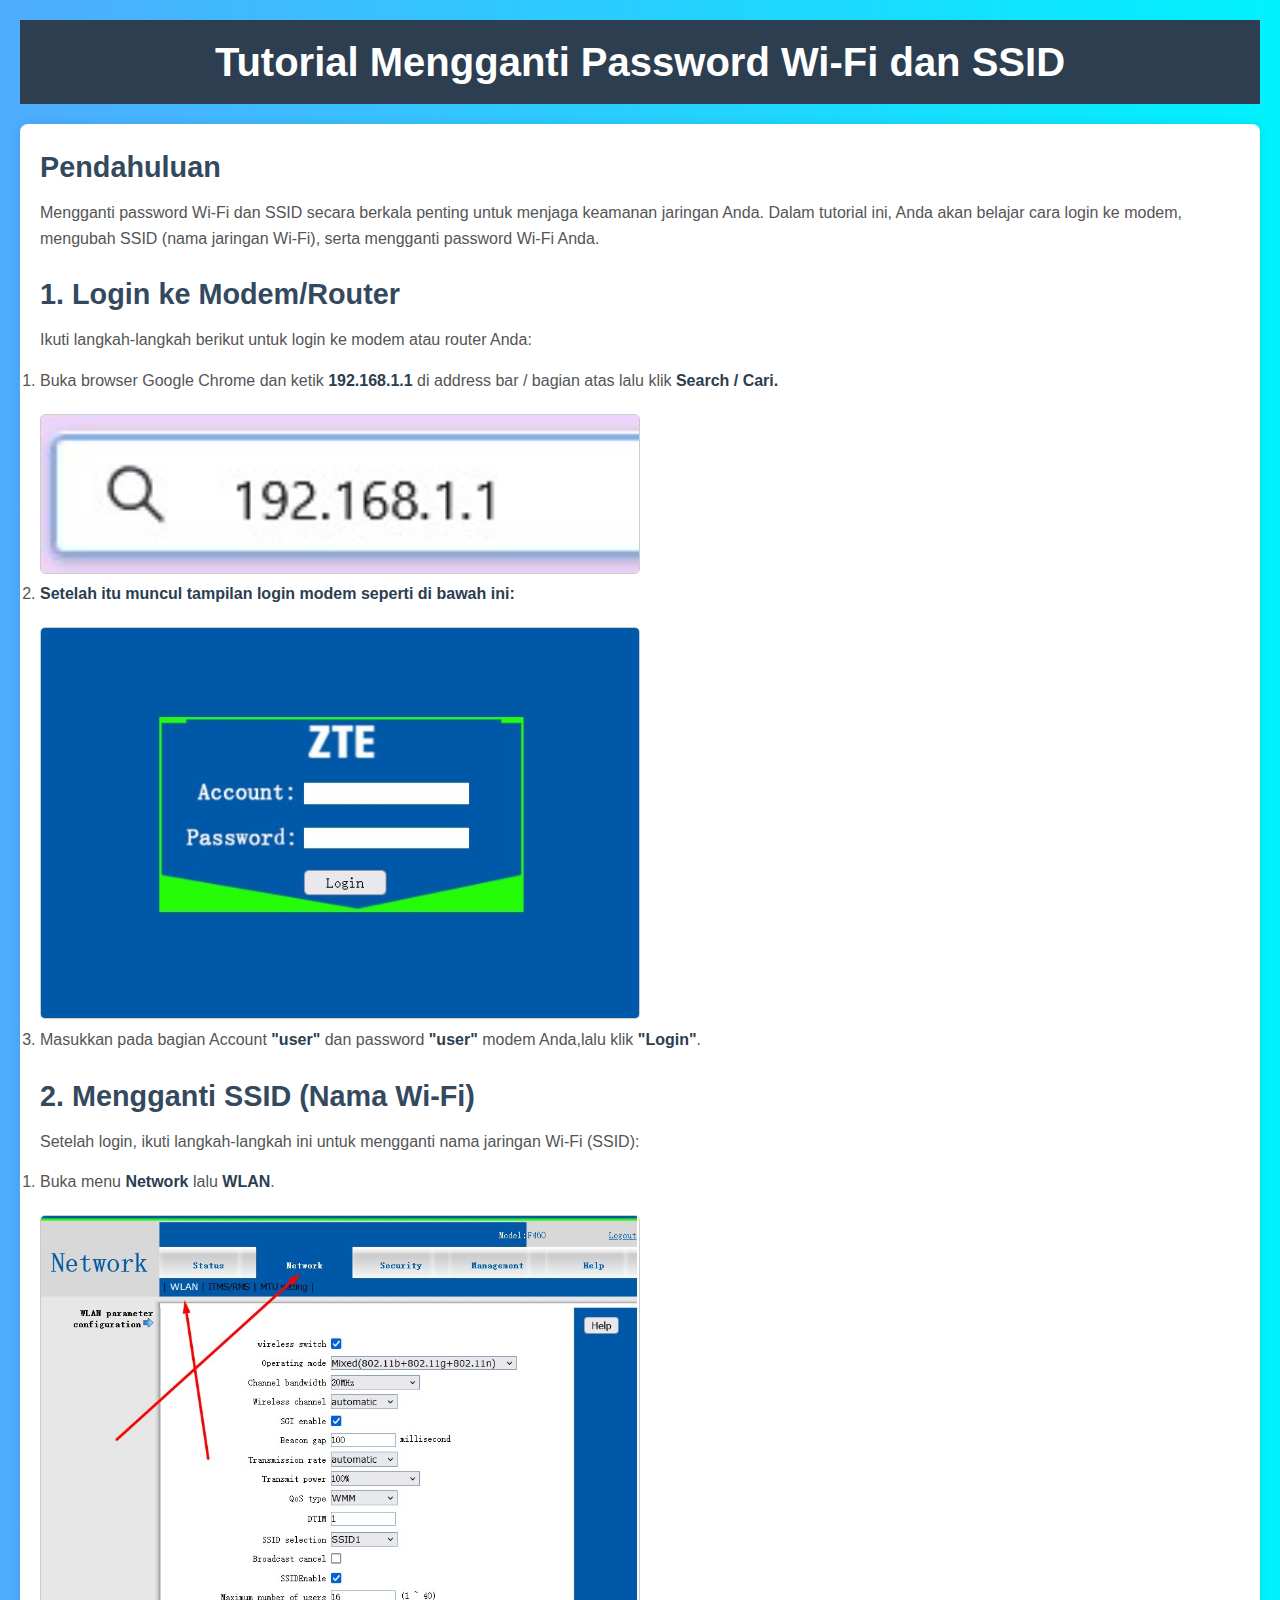
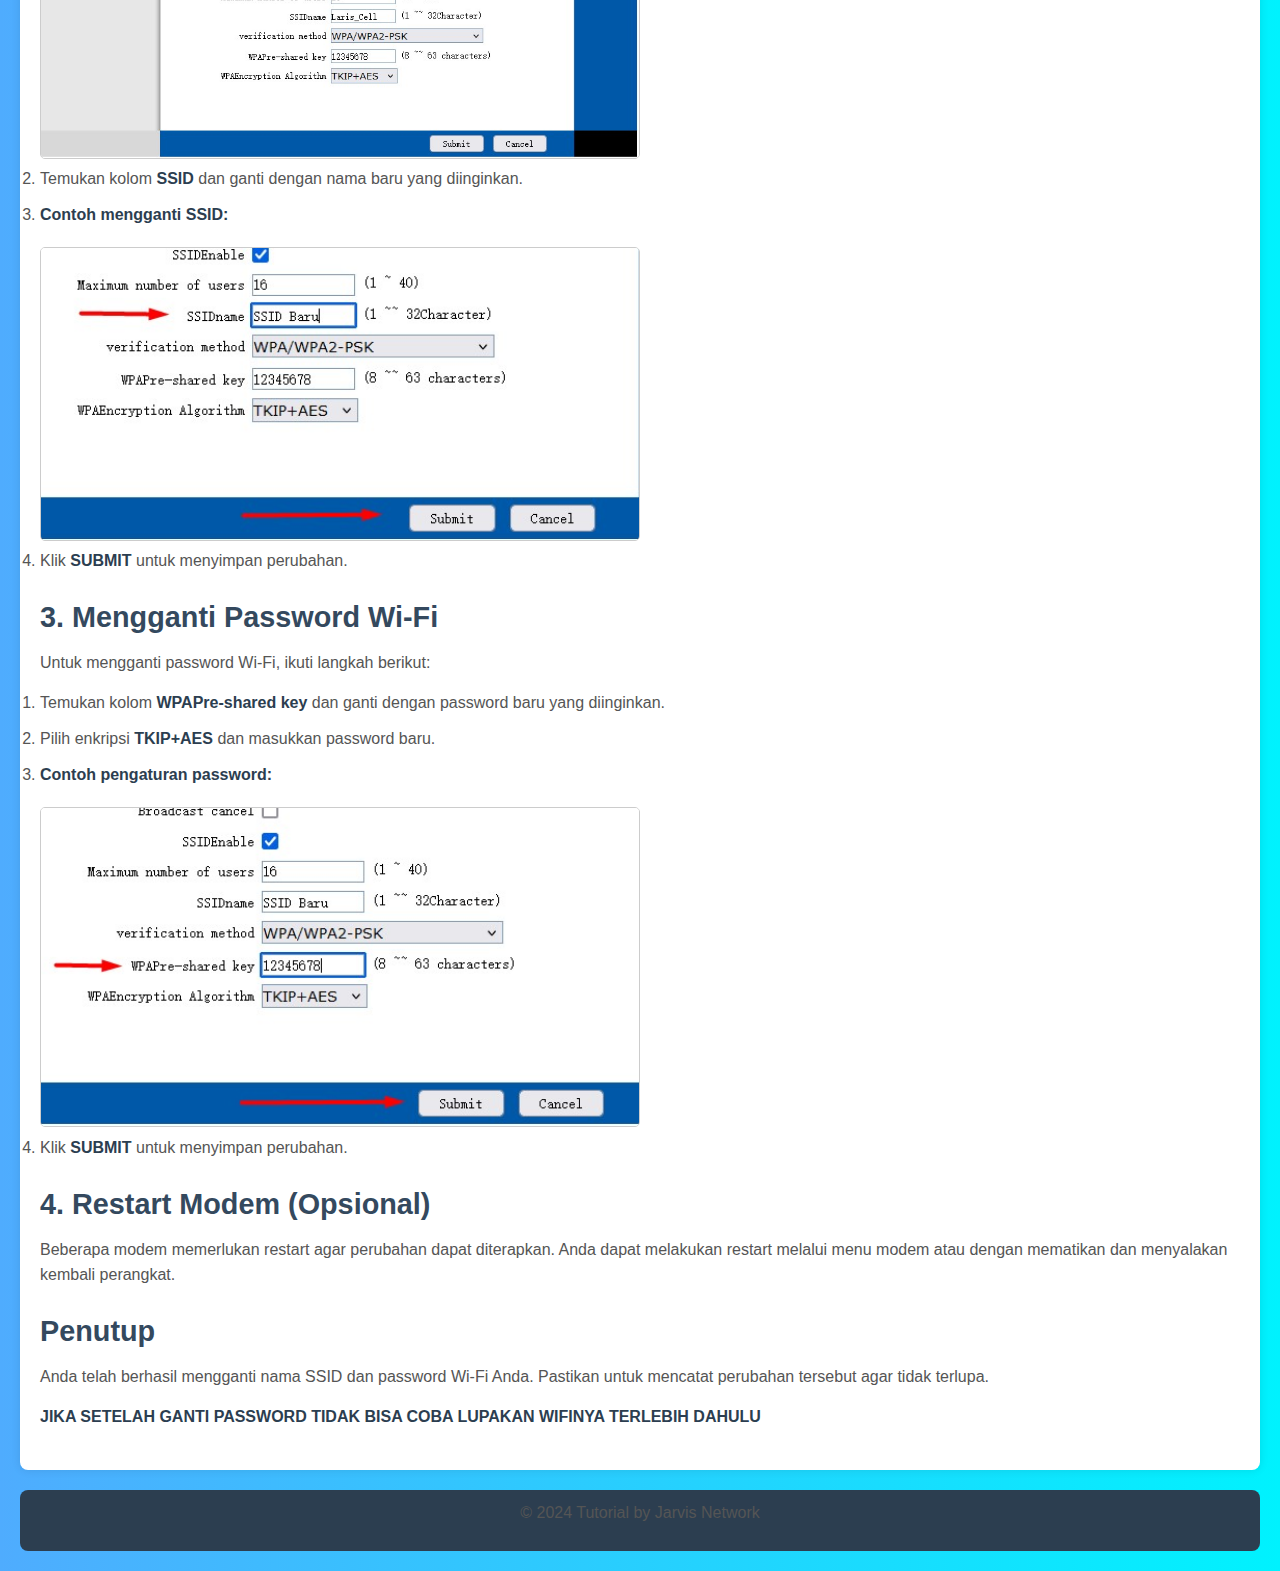
<file: f460-biru.html>
<!DOCTYPE html>
<html lang="id">
<head>
    <meta charset="UTF-8">
    <meta name="viewport" content="width=device-width, initial-scale=1.0">
    <meta http-equiv="X-UA-Compatible" content="IE=edge">
    <title>Tutorial Mengganti Password Wi-Fi dan SSID</title>
    <link rel="icon" href="img/jarvis-network.png" />
    <link rel="stylesheet" href="style/isi.css">
</head>
<body>

    <header>
        <h1>Tutorial Mengganti Password Wi-Fi dan SSID</h1>
    </header>

    <section class="content">
        <article>
            <h2>Pendahuluan</h2>
            <p>Mengganti password Wi-Fi dan SSID secara berkala penting untuk menjaga keamanan jaringan Anda. Dalam tutorial ini, Anda akan belajar cara login ke modem, mengubah SSID (nama jaringan Wi-Fi), serta mengganti password Wi-Fi Anda.</p>
        </article>

        <article>
            <h2>1. Login ke Modem/Router</h2>
            <p>Ikuti langkah-langkah berikut untuk login ke modem atau router Anda:</p>
            <ol>
                <li>Buka browser Google Chrome dan ketik <strong>192.168.1.1</strong> di address bar / bagian atas lalu klik <strong>Search / Cari.</strong></li>
                <img src="img/bar.jpg" alt="Tampilan Login Modem" class="image-step">
                <li><strong>Setelah itu muncul tampilan login modem seperti di bawah ini:</strong></li>
                <img src="img/login-biru.jpg" alt="Tampilan Login Modem" class="image-step">
                <li>Masukkan pada bagian Account <strong>"user"</strong> dan password <strong>"user"</strong> modem Anda,lalu klik <strong>"Login"</strong>.</li>
            </ol>
        </article>

        <article>
            <h2>2. Mengganti SSID (Nama Wi-Fi)</h2>
            <p>Setelah login, ikuti langkah-langkah ini untuk mengganti nama jaringan Wi-Fi (SSID):</p>
            <ol>
                <li>Buka menu <strong>Network</strong> lalu <strong>WLAN</strong>.</li>
                <img src="img/network-biru.jpg" alt="Pengaturan SSID" class="image-step">
                <li>Temukan kolom <strong>SSID</strong> dan ganti dengan nama baru yang diinginkan.</li>
                <li><strong>Contoh mengganti SSID:</strong></li>
                <img src="img/ssid-biru.jpg" alt="Pengaturan SSID" class="image-step">
                <li>Klik <strong>SUBMIT</strong> untuk menyimpan perubahan.</li>
            </ol>
        </article>

        <article>
            <h2>3. Mengganti Password Wi-Fi</h2>
            <p>Untuk mengganti password Wi-Fi, ikuti langkah berikut:</p>
            <ol>
                <li>Temukan kolom <strong>WPAPre-shared key</strong> dan ganti dengan password baru yang diinginkan.</li>
                <li>Pilih enkripsi <strong>TKIP+AES</strong> dan masukkan password baru.</li>
                <li><strong>Contoh pengaturan password:</strong></li>
                <img src="img/password-biru.jpg" alt="Pengaturan Password" class="image-step">
                <li>Klik <strong>SUBMIT</strong> untuk menyimpan perubahan.</li>
            </ol>
        </article>

        <article>
            <h2>4. Restart Modem (Opsional)</h2>
            <p>Beberapa modem memerlukan restart agar perubahan dapat diterapkan. Anda dapat melakukan restart melalui menu modem atau dengan mematikan dan menyalakan kembali perangkat.</p>
        </article>

        <article>
            <h2>Penutup</h2>
            <p>Anda telah berhasil mengganti nama SSID dan password Wi-Fi Anda. Pastikan untuk mencatat perubahan tersebut agar tidak terlupa.</p>
            <p><strong>JIKA SETELAH GANTI PASSWORD TIDAK BISA COBA LUPAKAN WIFINYA TERLEBIH DAHULU</strong></p>
        </article>
    </section>

    <footer>
        <p>&copy; 2024 Tutorial by Jarvis Network</p>
    </footer>

</body>
</html>
</file>
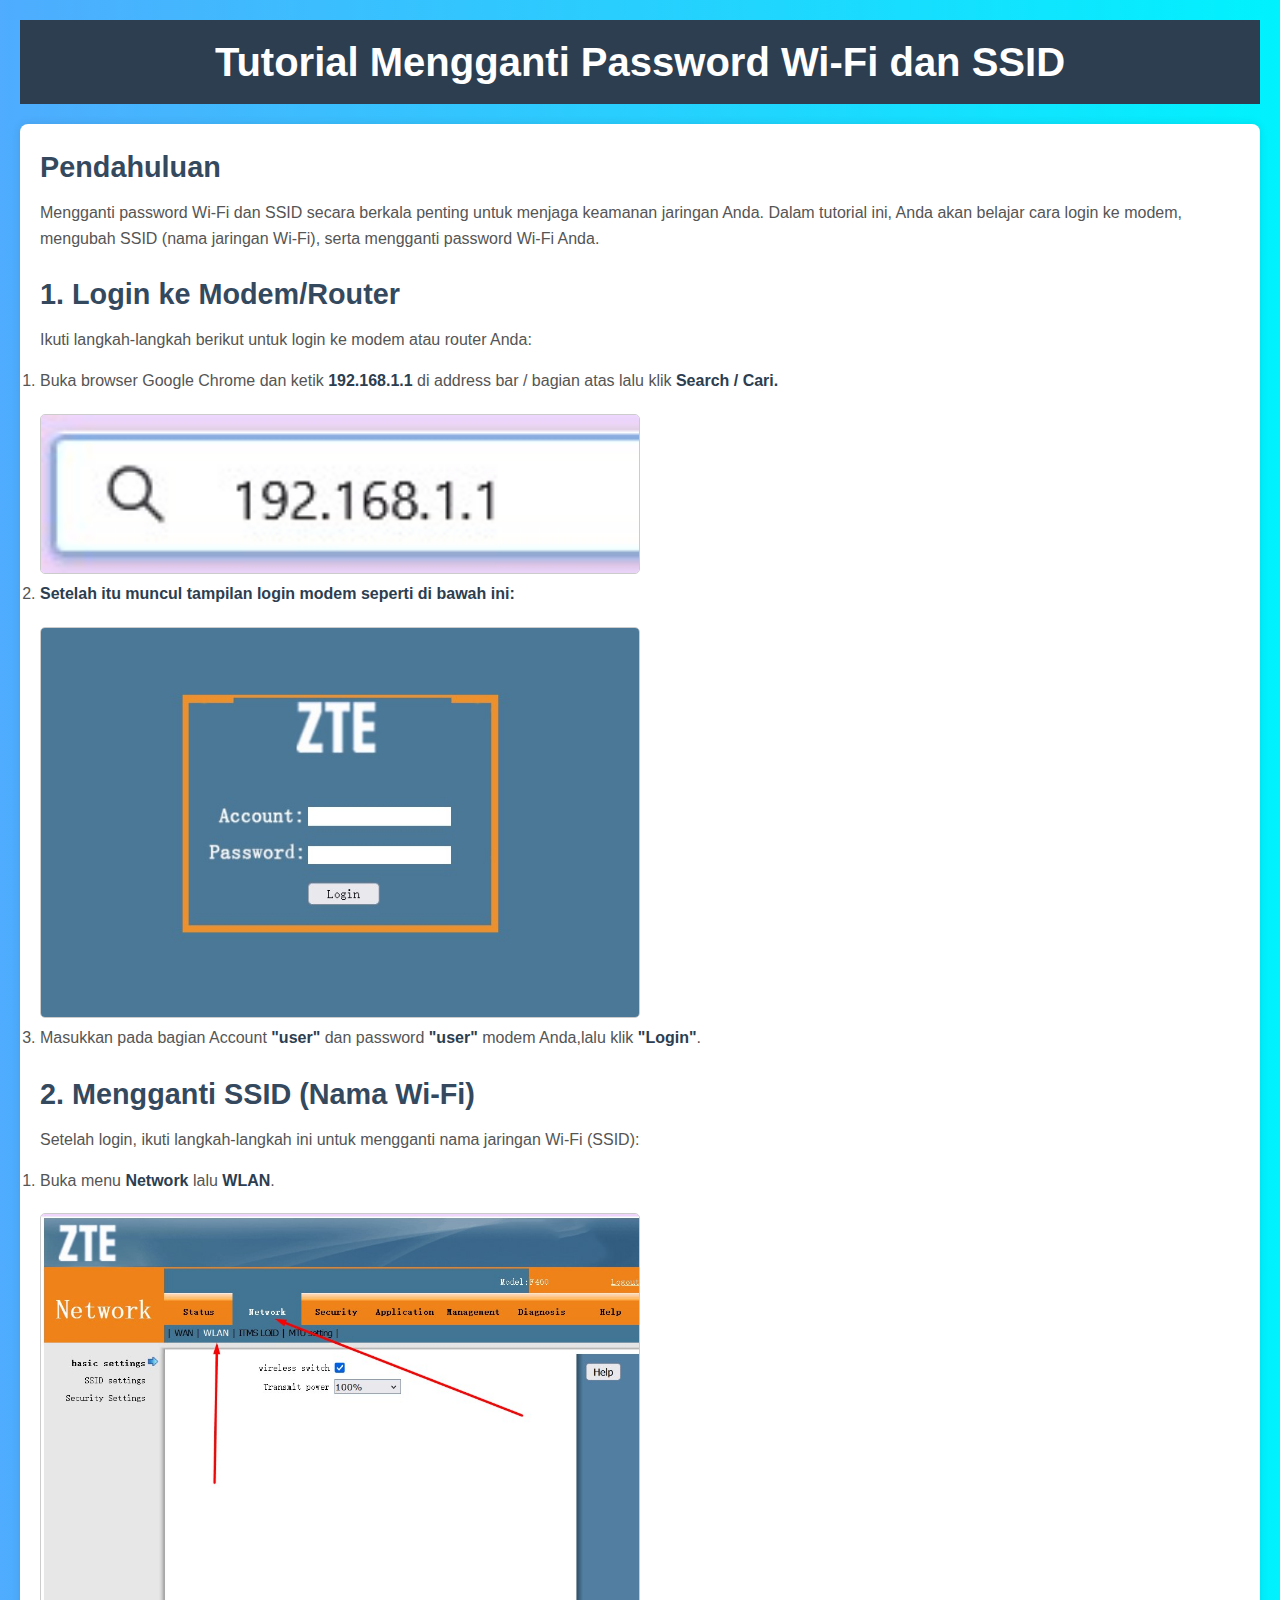
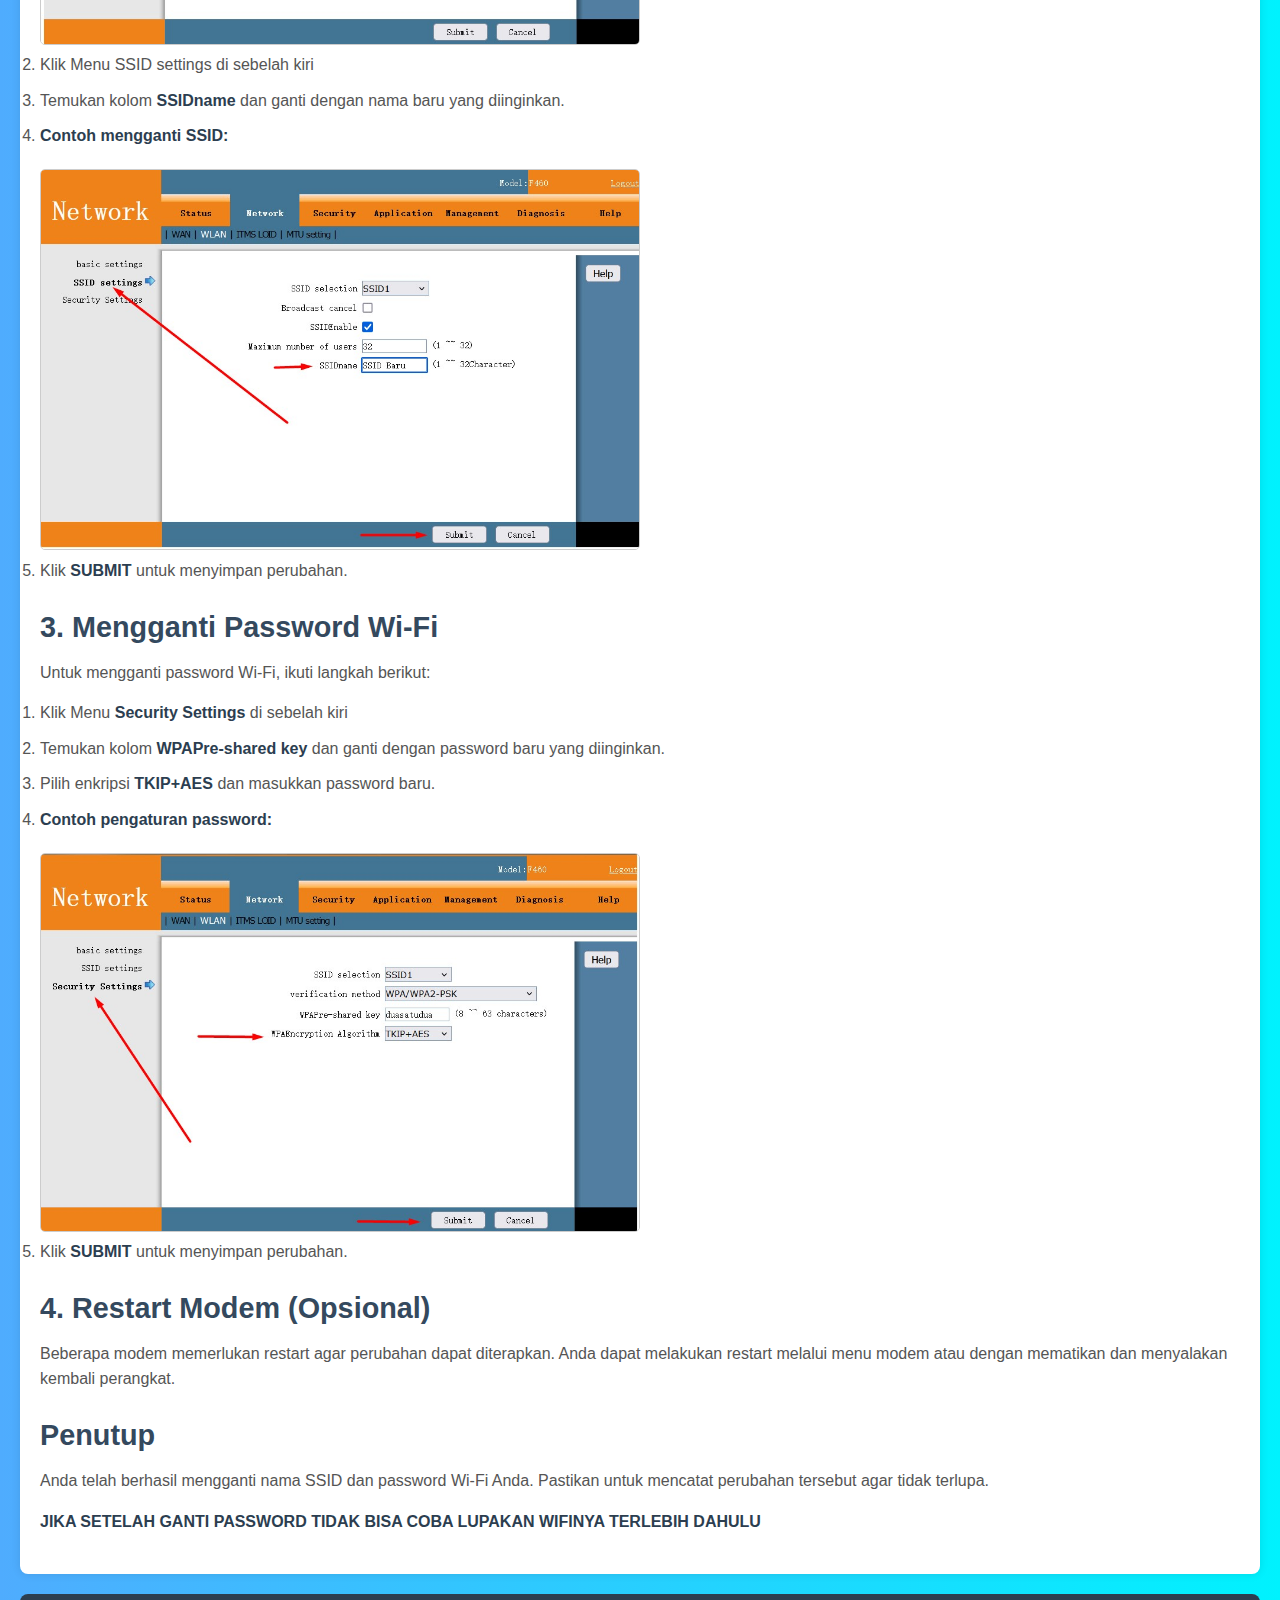
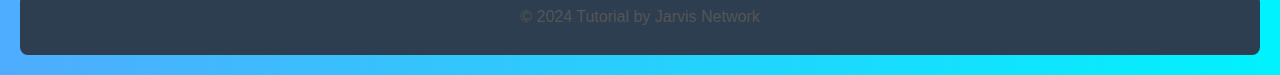
<file: f460-orange.html>
<!DOCTYPE html>
<html lang="id">
<head>
    <meta charset="UTF-8">
    <meta name="viewport" content="width=device-width, initial-scale=1.0">
    <meta http-equiv="X-UA-Compatible" content="IE=edge">
    <title>Tutorial Mengganti Password Wi-Fi dan SSID</title>
    <link rel="icon" href="img/jarvis-network.png" />
    <link rel="stylesheet" href="style/isi.css">
</head>
<body>

    <header>
        <h1>Tutorial Mengganti Password Wi-Fi dan SSID</h1>
    </header>

    <section class="content">
        <article>
            <h2>Pendahuluan</h2>
            <p>Mengganti password Wi-Fi dan SSID secara berkala penting untuk menjaga keamanan jaringan Anda. Dalam tutorial ini, Anda akan belajar cara login ke modem, mengubah SSID (nama jaringan Wi-Fi), serta mengganti password Wi-Fi Anda.</p>
        </article>

        <article>
            <h2>1. Login ke Modem/Router</h2>
            <p>Ikuti langkah-langkah berikut untuk login ke modem atau router Anda:</p>
            <ol>
                <li>Buka browser Google Chrome dan ketik <strong>192.168.1.1</strong> di address bar / bagian atas lalu klik <strong>Search / Cari.</strong></li>
                <img src="img/bar.jpg" alt="Tampilan Login Modem" class="image-step">
                <li><strong>Setelah itu muncul tampilan login modem seperti di bawah ini:</strong></li>
                <img src="img/login-orange.jpg" alt="Tampilan Login Modem" class="image-step">
                <li>Masukkan pada bagian Account <strong>"user"</strong> dan password <strong>"user"</strong> modem Anda,lalu klik <strong>"Login"</strong>.</li>
            </ol>
        </article>

        <article>
            <h2>2. Mengganti SSID (Nama Wi-Fi)</h2>
            <p>Setelah login, ikuti langkah-langkah ini untuk mengganti nama jaringan Wi-Fi (SSID):</p>
            <ol>
                <li>Buka menu <strong>Network</strong> lalu <strong>WLAN</strong>.</li>
                <img src="img/network-orange.jpg" alt="Pengaturan SSID" class="image-step">
                <li>Klik Menu SSID settings di sebelah kiri </li>
                <li>Temukan kolom <strong>SSIDname</strong> dan ganti dengan nama baru yang diinginkan.</li>
                <li><strong>Contoh mengganti SSID:</strong></li>
                <img src="img/ssid-orange.jpg" alt="Pengaturan SSID" class="image-step">
                <li>Klik <strong>SUBMIT</strong> untuk menyimpan perubahan.</li>
            </ol>
        </article>

        <article>
            <h2>3. Mengganti Password Wi-Fi</h2>
            <p>Untuk mengganti password Wi-Fi, ikuti langkah berikut:</p>
            <ol>
                <li>Klik Menu <strong>Security Settings</strong> di sebelah kiri </li>
                <li>Temukan kolom <strong>WPAPre-shared key</strong> dan ganti dengan password baru yang diinginkan.</li>
                <li>Pilih enkripsi <strong>TKIP+AES</strong> dan masukkan password baru.</li>
                <li><strong>Contoh pengaturan password:</strong></li>
                <img src="img/password-orange.jpg" alt="Pengaturan Password" class="image-step">
                <li>Klik <strong>SUBMIT</strong> untuk menyimpan perubahan.</li>
            </ol>
        </article>

        <article>
            <h2>4. Restart Modem (Opsional)</h2>
            <p>Beberapa modem memerlukan restart agar perubahan dapat diterapkan. Anda dapat melakukan restart melalui menu modem atau dengan mematikan dan menyalakan kembali perangkat.</p>
        </article>

        <article>
            <h2>Penutup</h2>
            <p>Anda telah berhasil mengganti nama SSID dan password Wi-Fi Anda. Pastikan untuk mencatat perubahan tersebut agar tidak terlupa.</p>
            <p><strong>JIKA SETELAH GANTI PASSWORD TIDAK BISA COBA LUPAKAN WIFINYA TERLEBIH DAHULU</strong></p>
        </article>
    </section>

    <footer>
        <p>&copy; 2024 Tutorial by Jarvis Network</p>
    </footer>

</body>
</html>
</file>
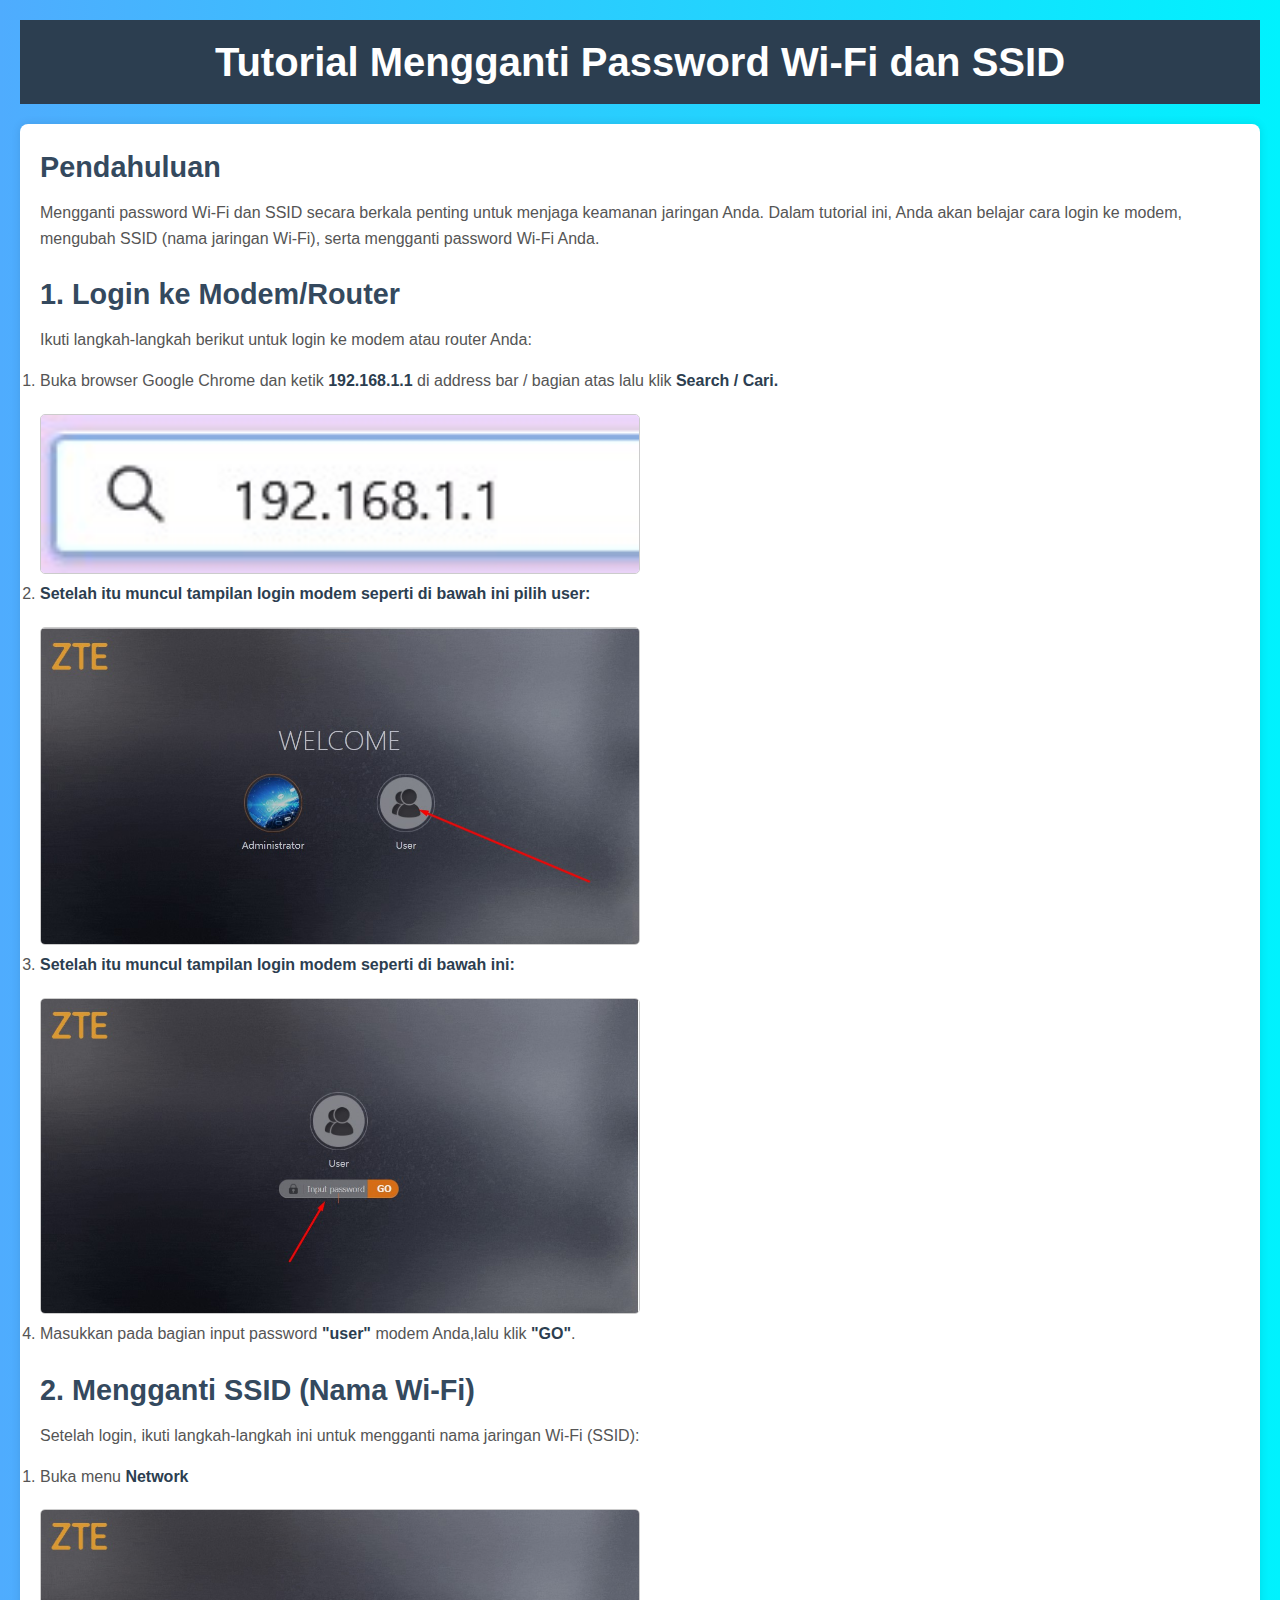
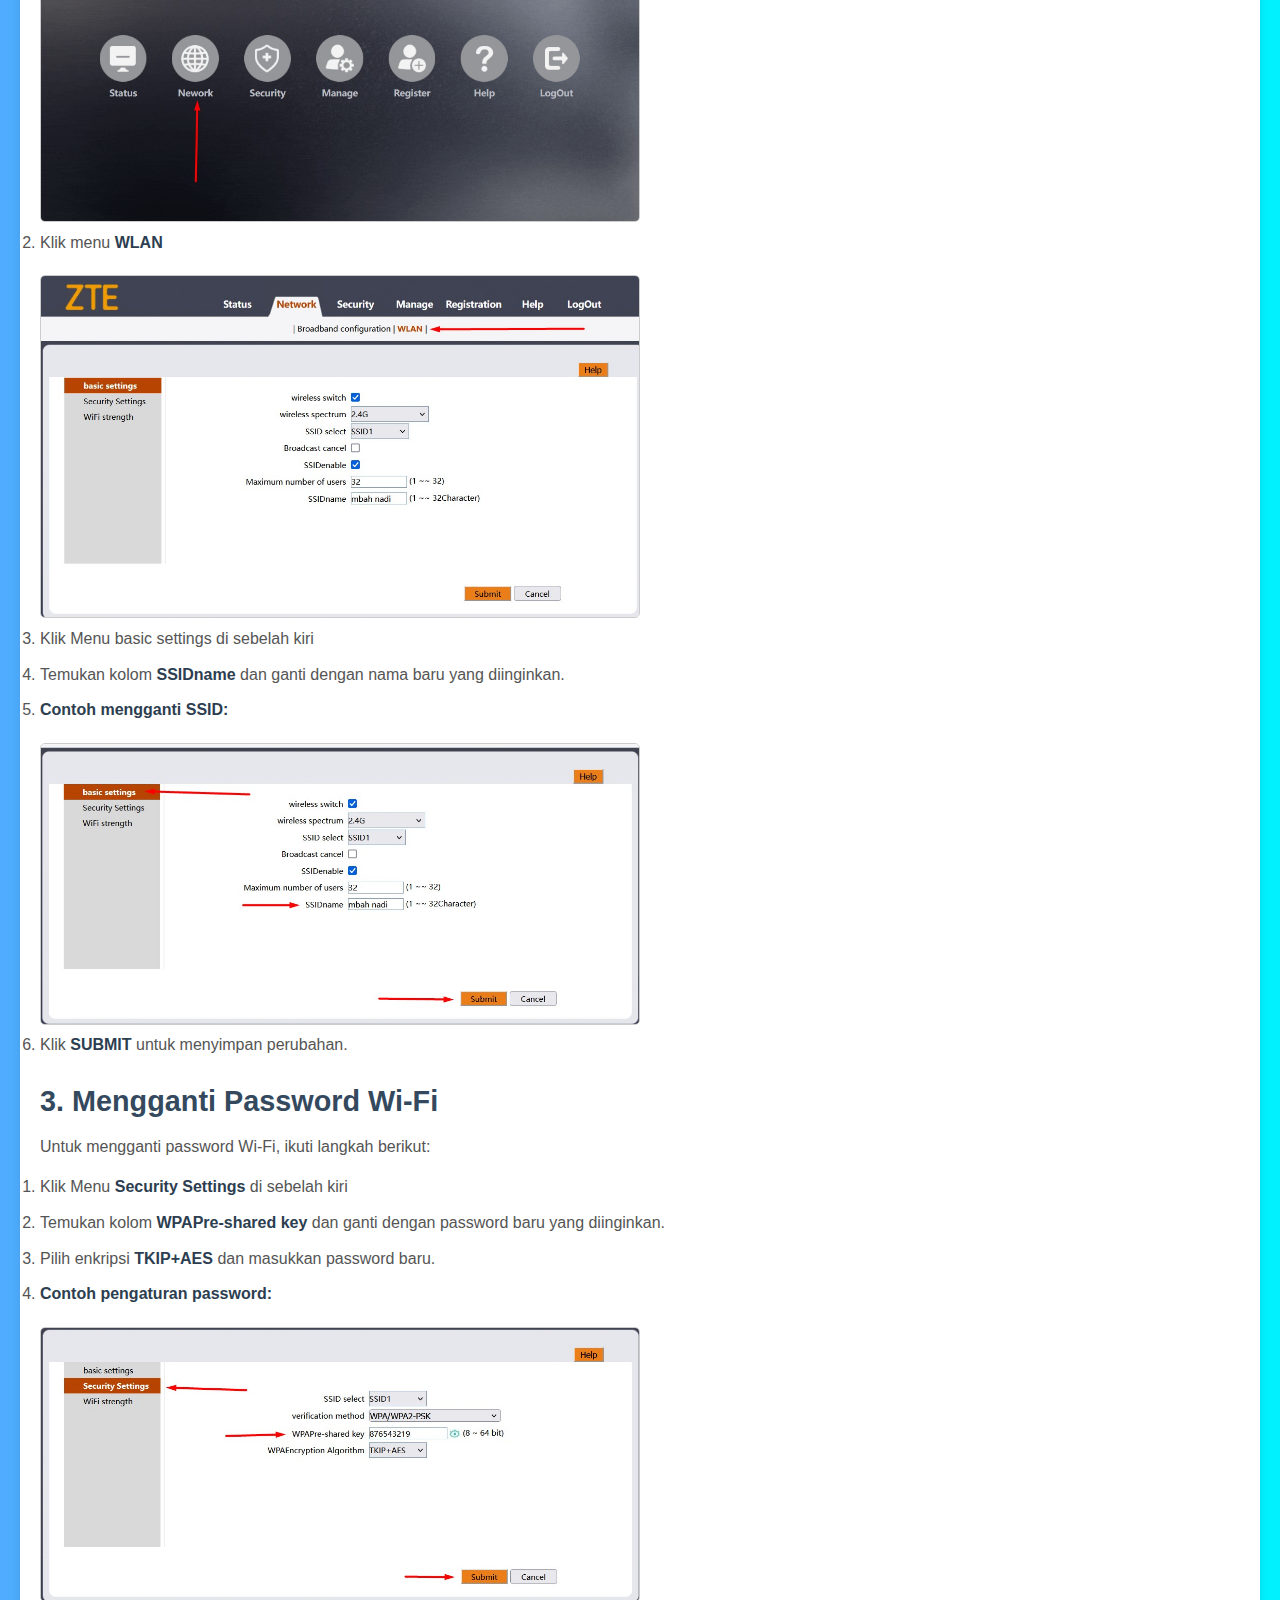
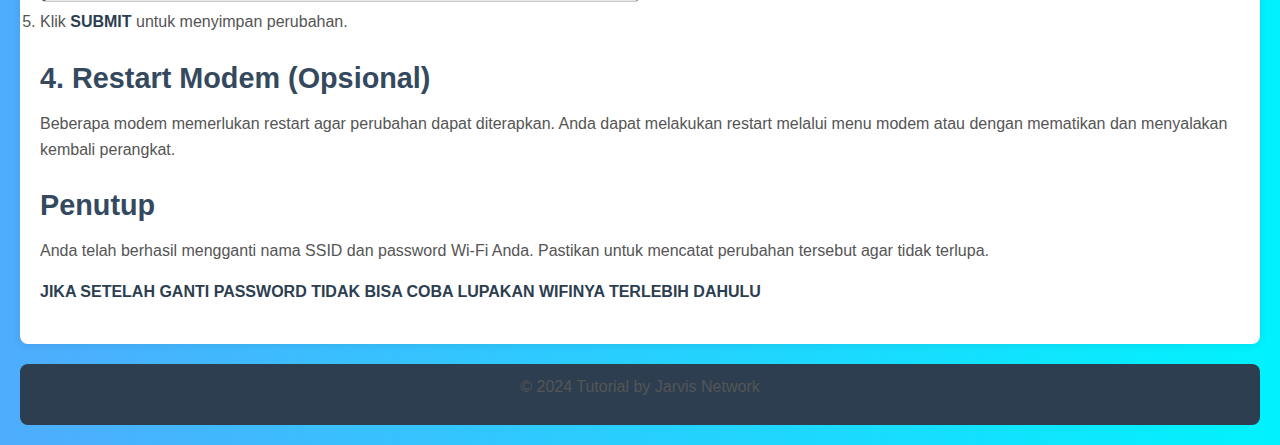
<file: F477V2.html>
<!DOCTYPE html>
<html lang="id">
<head>
    <meta charset="UTF-8">
    <meta name="viewport" content="width=device-width, initial-scale=1.0">
    <meta http-equiv="X-UA-Compatible" content="IE=edge">
    <title>Tutorial Mengganti Password Wi-Fi dan SSID</title>
    <link rel="icon" href="img/jarvis-network.png" />
    <link rel="stylesheet" href="style/isi.css">
</head>
<body>

    <header>
        <h1>Tutorial Mengganti Password Wi-Fi dan SSID</h1>
    </header>

    <section class="content">
        <article>
            <h2>Pendahuluan</h2>
            <p>Mengganti password Wi-Fi dan SSID secara berkala penting untuk menjaga keamanan jaringan Anda. Dalam tutorial ini, Anda akan belajar cara login ke modem, mengubah SSID (nama jaringan Wi-Fi), serta mengganti password Wi-Fi Anda.</p>
        </article>

        <article>
            <h2>1. Login ke Modem/Router</h2>
            <p>Ikuti langkah-langkah berikut untuk login ke modem atau router Anda:</p>
            <ol>
                <li>Buka browser Google Chrome dan ketik <strong>192.168.1.1</strong> di address bar / bagian atas lalu klik <strong>Search / Cari.</strong></li>
                <img src="img/bar.jpg" alt="Tampilan Login Modem" class="image-step">
                <li><strong>Setelah itu muncul tampilan login modem seperti di bawah ini pilih user:</strong></li>
                <img src="img/user.jpg" alt="Tampilan Login Modem" class="image-step">
                <li><strong>Setelah itu muncul tampilan login modem seperti di bawah ini:</strong></li>
                <img src="img/user-user.jpg" alt="Tampilan Login Modem" class="image-step">
                <li>Masukkan pada bagian input password <strong>"user"</strong>  modem Anda,lalu klik <strong>"GO"</strong>.</li>
            </ol>
        </article>

        <article>
            <h2>2. Mengganti SSID (Nama Wi-Fi)</h2>
            <p>Setelah login, ikuti langkah-langkah ini untuk mengganti nama jaringan Wi-Fi (SSID):</p>
            <ol>
                <li>Buka menu <strong>Network</strong></li>
                <img src="img/network-f477.jpg" alt="Pengaturan SSID" class="image-step">
                <li>Klik menu <strong>WLAN</strong></li>
                <img src="img/wlan-f477.jpg" alt="Pengaturan SSID" class="image-step">
                <li>Klik Menu basic settings di sebelah kiri </li>
                <li>Temukan kolom <strong>SSIDname</strong> dan ganti dengan nama baru yang diinginkan.</li>
                <li><strong>Contoh mengganti SSID:</strong></li>
                <img src="img/ssid-f477.jpg" alt="Pengaturan SSID" class="image-step">
                <li>Klik <strong>SUBMIT</strong> untuk menyimpan perubahan.</li>
            </ol>
        </article>

        <article>
            <h2>3. Mengganti Password Wi-Fi</h2>
            <p>Untuk mengganti password Wi-Fi, ikuti langkah berikut:</p>
            <ol>
                <li>Klik Menu <strong>Security Settings</strong> di sebelah kiri </li>
                <li>Temukan kolom <strong>WPAPre-shared key</strong> dan ganti dengan password baru yang diinginkan.</li>
                <li>Pilih enkripsi <strong>TKIP+AES</strong> dan masukkan password baru.</li>
                <li><strong>Contoh pengaturan password:</strong></li>
                <img src="img/password-f477.jpg" alt="Pengaturan Password" class="image-step">
                <li>Klik <strong>SUBMIT</strong> untuk menyimpan perubahan.</li>
            </ol>
        </article>

        <article>
            <h2>4. Restart Modem (Opsional)</h2>
            <p>Beberapa modem memerlukan restart agar perubahan dapat diterapkan. Anda dapat melakukan restart melalui menu modem atau dengan mematikan dan menyalakan kembali perangkat.</p>
        </article>

        <article>
            <h2>Penutup</h2>
            <p>Anda telah berhasil mengganti nama SSID dan password Wi-Fi Anda. Pastikan untuk mencatat perubahan tersebut agar tidak terlupa.</p>
            <p><strong>JIKA SETELAH GANTI PASSWORD TIDAK BISA COBA LUPAKAN WIFINYA TERLEBIH DAHULU</strong></p>
        </article>
    </section>

    <footer>
        <p>&copy; 2024 Tutorial by Jarvis Network</p>
    </footer>

</body>
</html>
</file>
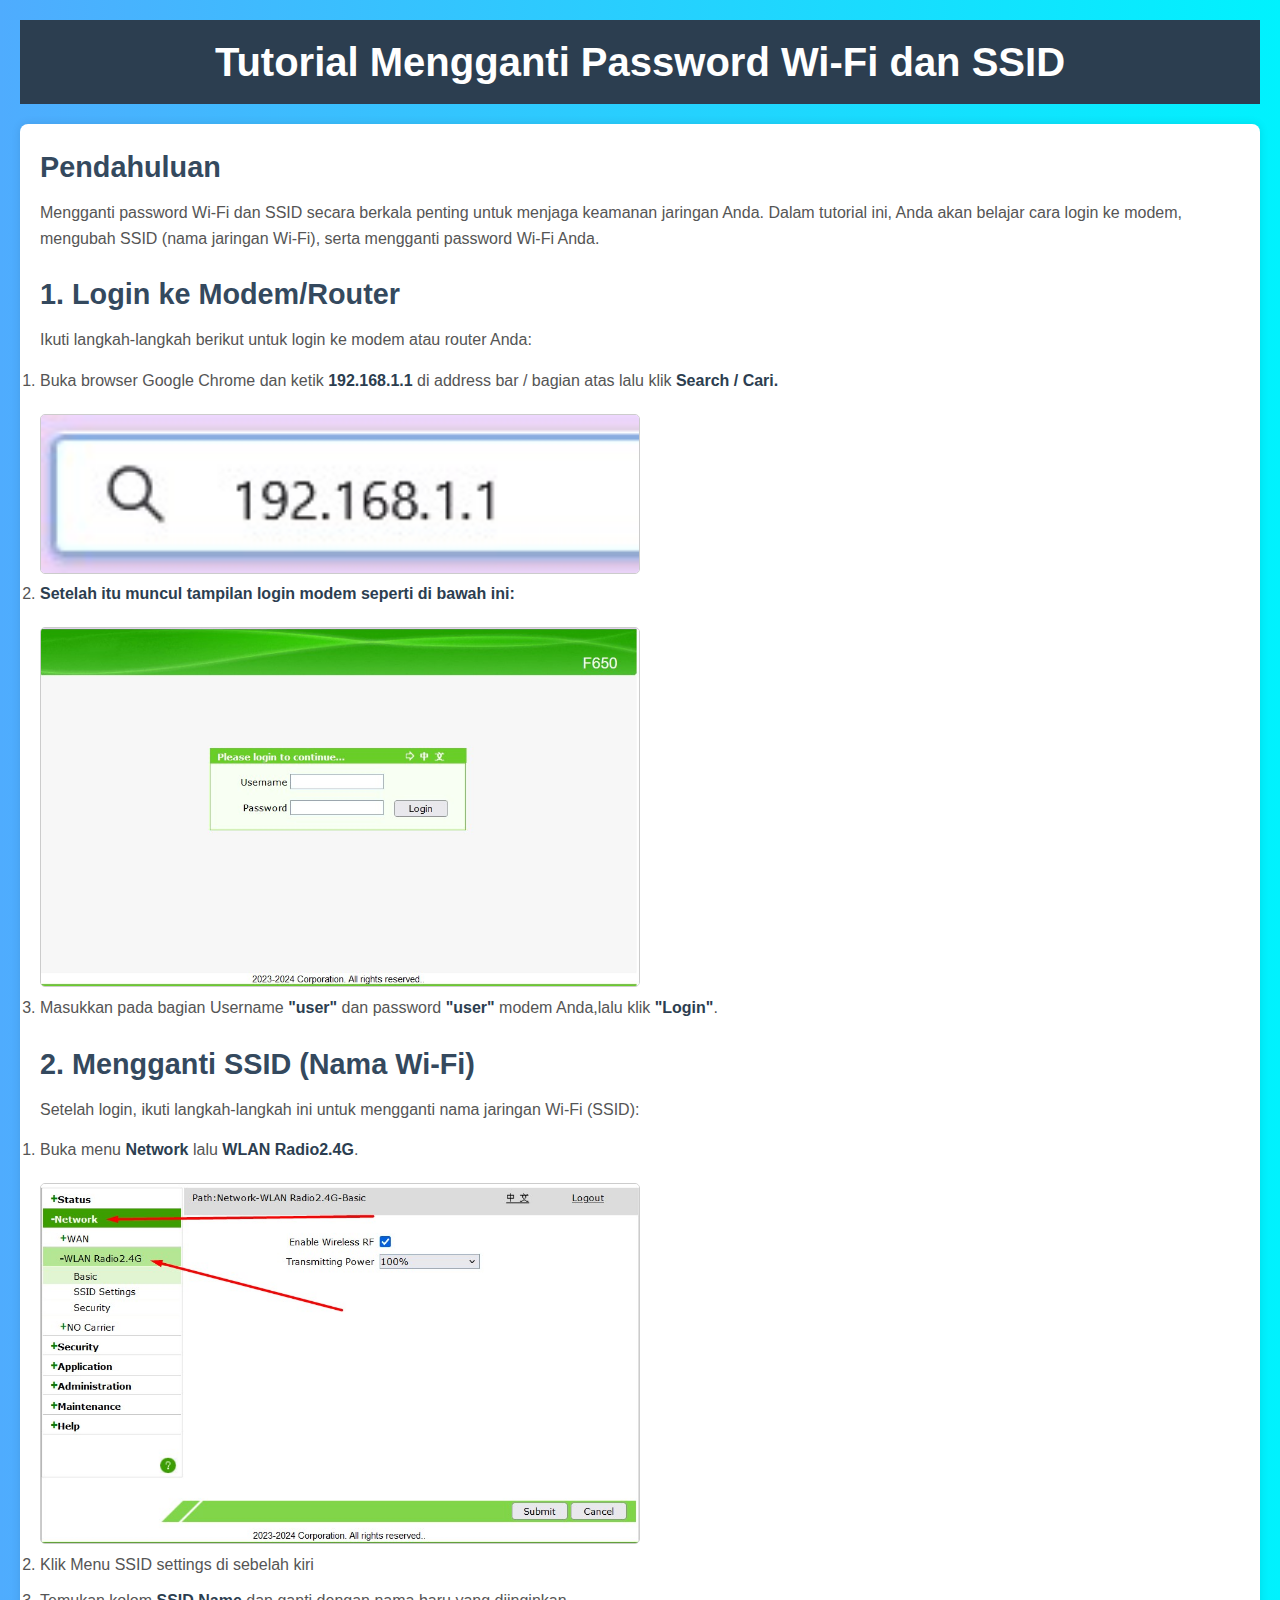
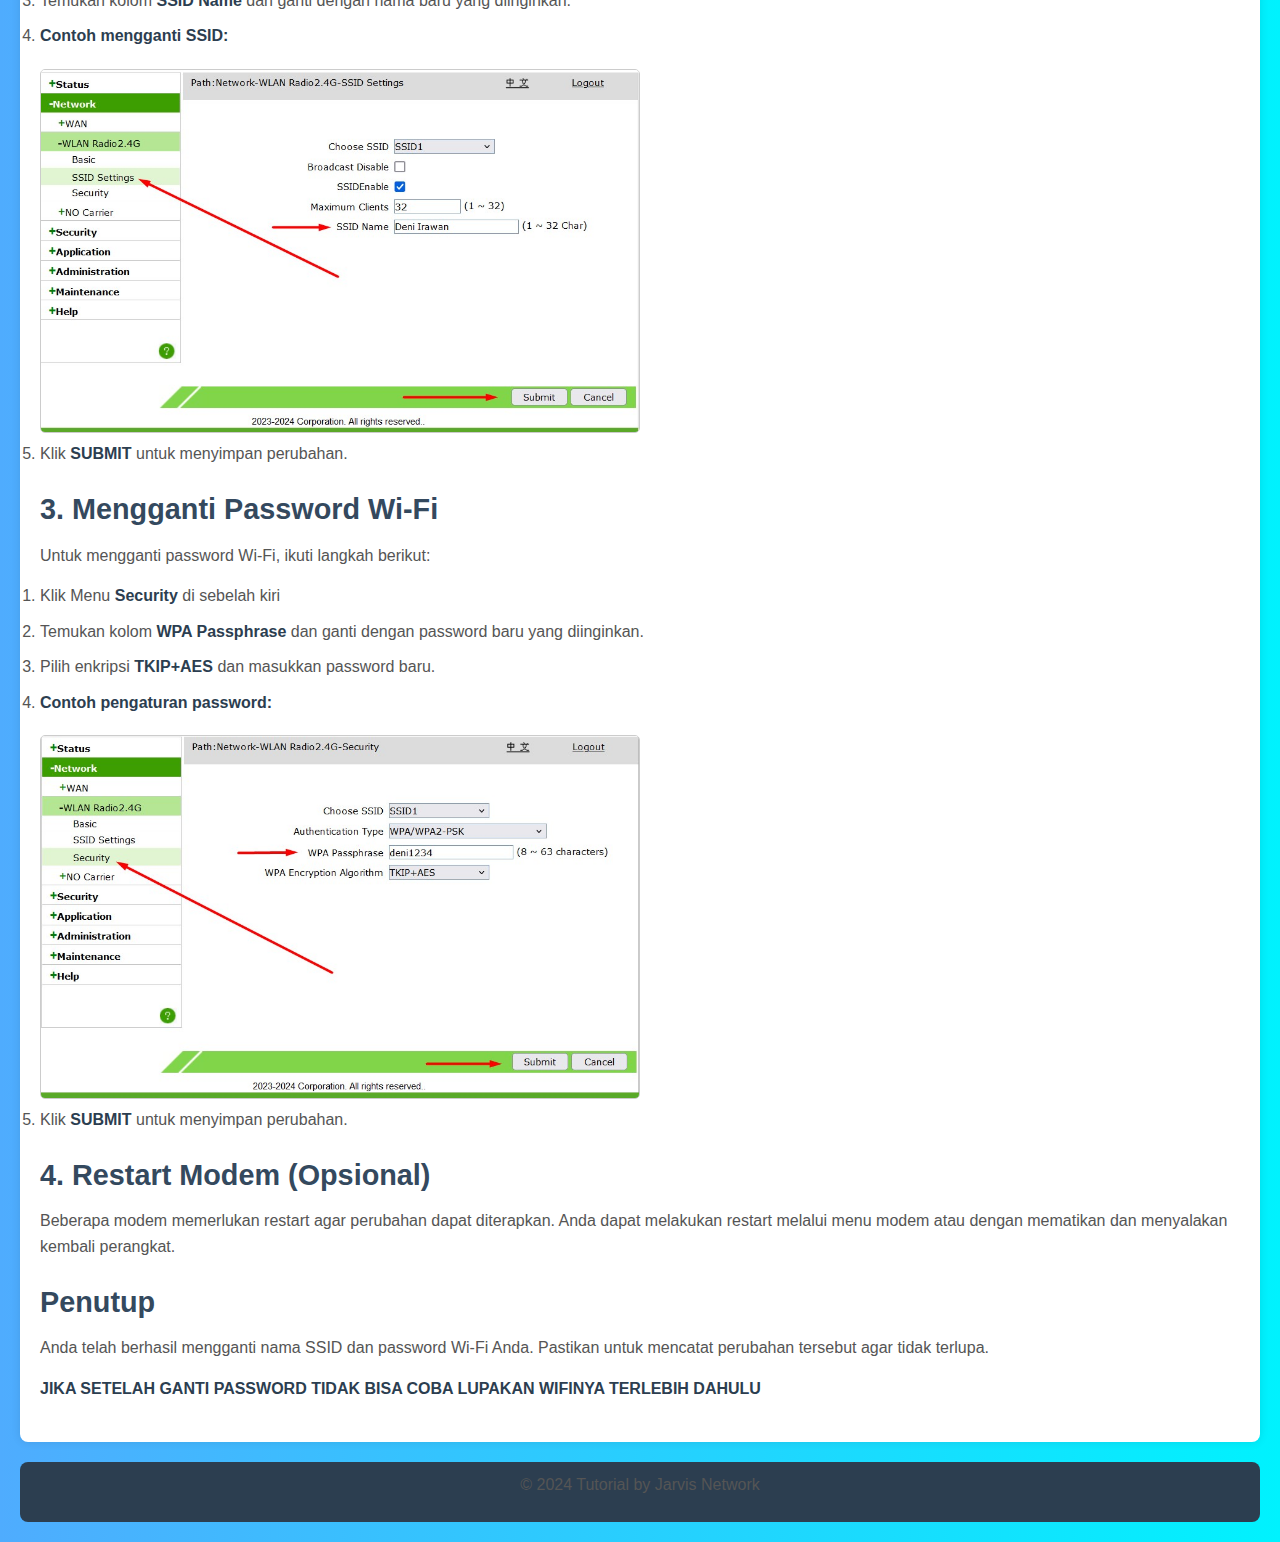
<file: f650.html>
<!DOCTYPE html>
<html lang="id">
<head>
    <meta charset="UTF-8">
    <meta name="viewport" content="width=device-width, initial-scale=1.0">
    <meta http-equiv="X-UA-Compatible" content="IE=edge">
    <title>Tutorial Mengganti Password Wi-Fi dan SSID</title>
    <link rel="icon" href="img/jarvis-network.png" />
    <link rel="stylesheet" href="style/isi.css">
</head>
<body>

    <header>
        <h1>Tutorial Mengganti Password Wi-Fi dan SSID</h1>
    </header>

    <section class="content">
        <article>
            <h2>Pendahuluan</h2>
            <p>Mengganti password Wi-Fi dan SSID secara berkala penting untuk menjaga keamanan jaringan Anda. Dalam tutorial ini, Anda akan belajar cara login ke modem, mengubah SSID (nama jaringan Wi-Fi), serta mengganti password Wi-Fi Anda.</p>
        </article>

        <article>
            <h2>1. Login ke Modem/Router</h2>
            <p>Ikuti langkah-langkah berikut untuk login ke modem atau router Anda:</p>
            <ol>
                <li>Buka browser Google Chrome dan ketik <strong>192.168.1.1</strong> di address bar / bagian atas lalu klik <strong>Search / Cari.</strong></li>
                <img src="img/bar.jpg" alt="Tampilan Login Modem" class="image-step">
                <li><strong>Setelah itu muncul tampilan login modem seperti di bawah ini:</strong></li>
                <img src="img/login-f650.jpg" alt="Tampilan Login Modem" class="image-step">
                <li>Masukkan pada bagian Username <strong>"user"</strong> dan password <strong>"user"</strong> modem Anda,lalu klik <strong>"Login"</strong>.</li>
            </ol>
        </article>

        <article>
            <h2>2. Mengganti SSID (Nama Wi-Fi)</h2>
            <p>Setelah login, ikuti langkah-langkah ini untuk mengganti nama jaringan Wi-Fi (SSID):</p>
            <ol>
                <li>Buka menu <strong>Network</strong> lalu <strong>WLAN Radio2.4G</strong>.</li>
                <img src="img/network-f650.jpg" alt="Pengaturan SSID" class="image-step">
                <li>Klik Menu SSID settings di sebelah kiri </li>
                <li>Temukan kolom <strong>SSID Name</strong> dan ganti dengan nama baru yang diinginkan.</li>
                <li><strong>Contoh mengganti SSID:</strong></li>
                <img src="img/wlan-f650.jpg" alt="Pengaturan SSID" class="image-step">
                <li>Klik <strong>SUBMIT</strong> untuk menyimpan perubahan.</li>
            </ol>
        </article>

        <article>
            <h2>3. Mengganti Password Wi-Fi</h2>
            <p>Untuk mengganti password Wi-Fi, ikuti langkah berikut:</p>
            <ol>
                <li>Klik Menu <strong>Security</strong> di sebelah kiri </li>
                <li>Temukan kolom <strong>WPA Passphrase</strong> dan ganti dengan password baru yang diinginkan.</li>
                <li>Pilih enkripsi <strong>TKIP+AES</strong> dan masukkan password baru.</li>
                <li><strong>Contoh pengaturan password:</strong></li>
                <img src="img/password-f650.jpg" alt="Pengaturan Password" class="image-step">
                <li>Klik <strong>SUBMIT</strong> untuk menyimpan perubahan.</li>
            </ol>
        </article>

        <article>
            <h2>4. Restart Modem (Opsional)</h2>
            <p>Beberapa modem memerlukan restart agar perubahan dapat diterapkan. Anda dapat melakukan restart melalui menu modem atau dengan mematikan dan menyalakan kembali perangkat.</p>
        </article>

        <article>
            <h2>Penutup</h2>
            <p>Anda telah berhasil mengganti nama SSID dan password Wi-Fi Anda. Pastikan untuk mencatat perubahan tersebut agar tidak terlupa.</p>
            <p><strong>JIKA SETELAH GANTI PASSWORD TIDAK BISA COBA LUPAKAN WIFINYA TERLEBIH DAHULU</strong></p>
        </article>
    </section>

    <footer>
        <p>&copy; 2024 Tutorial by Jarvis Network</p>
    </footer>

</body>
</html>
</file>
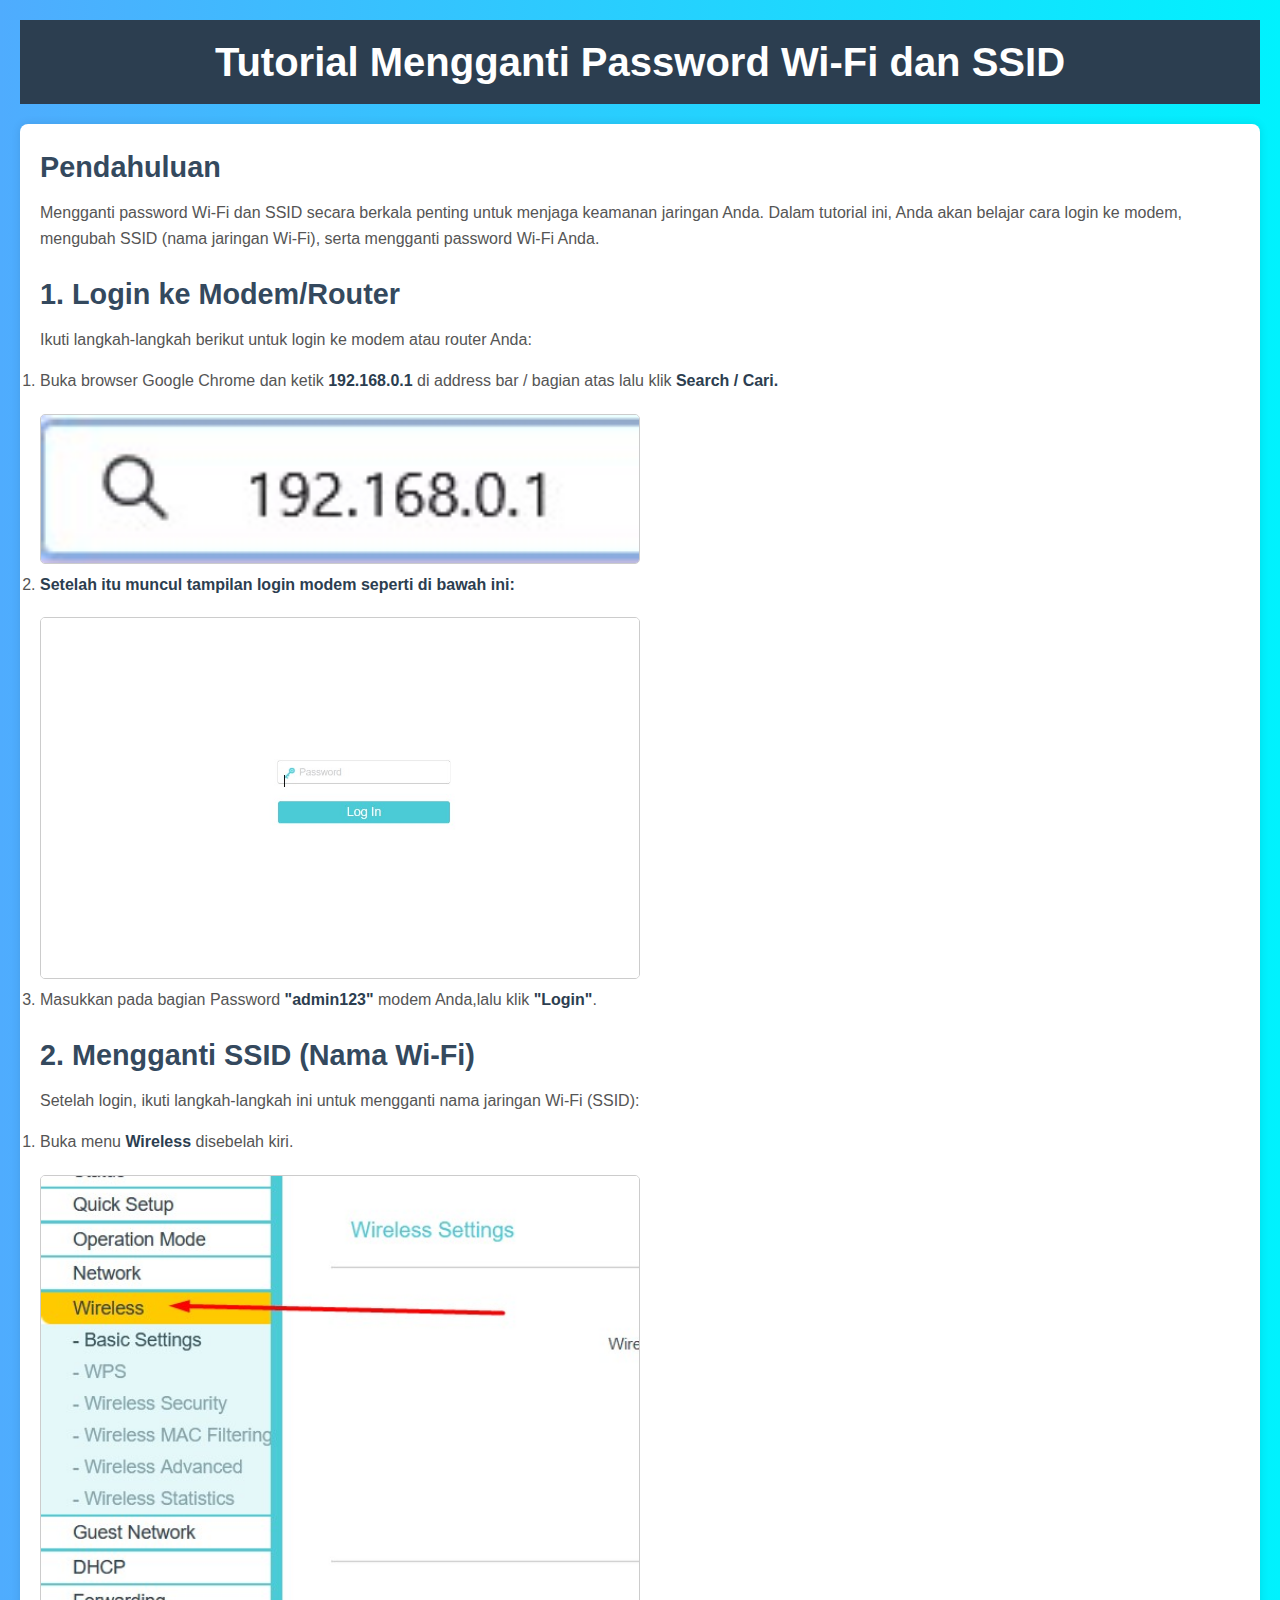
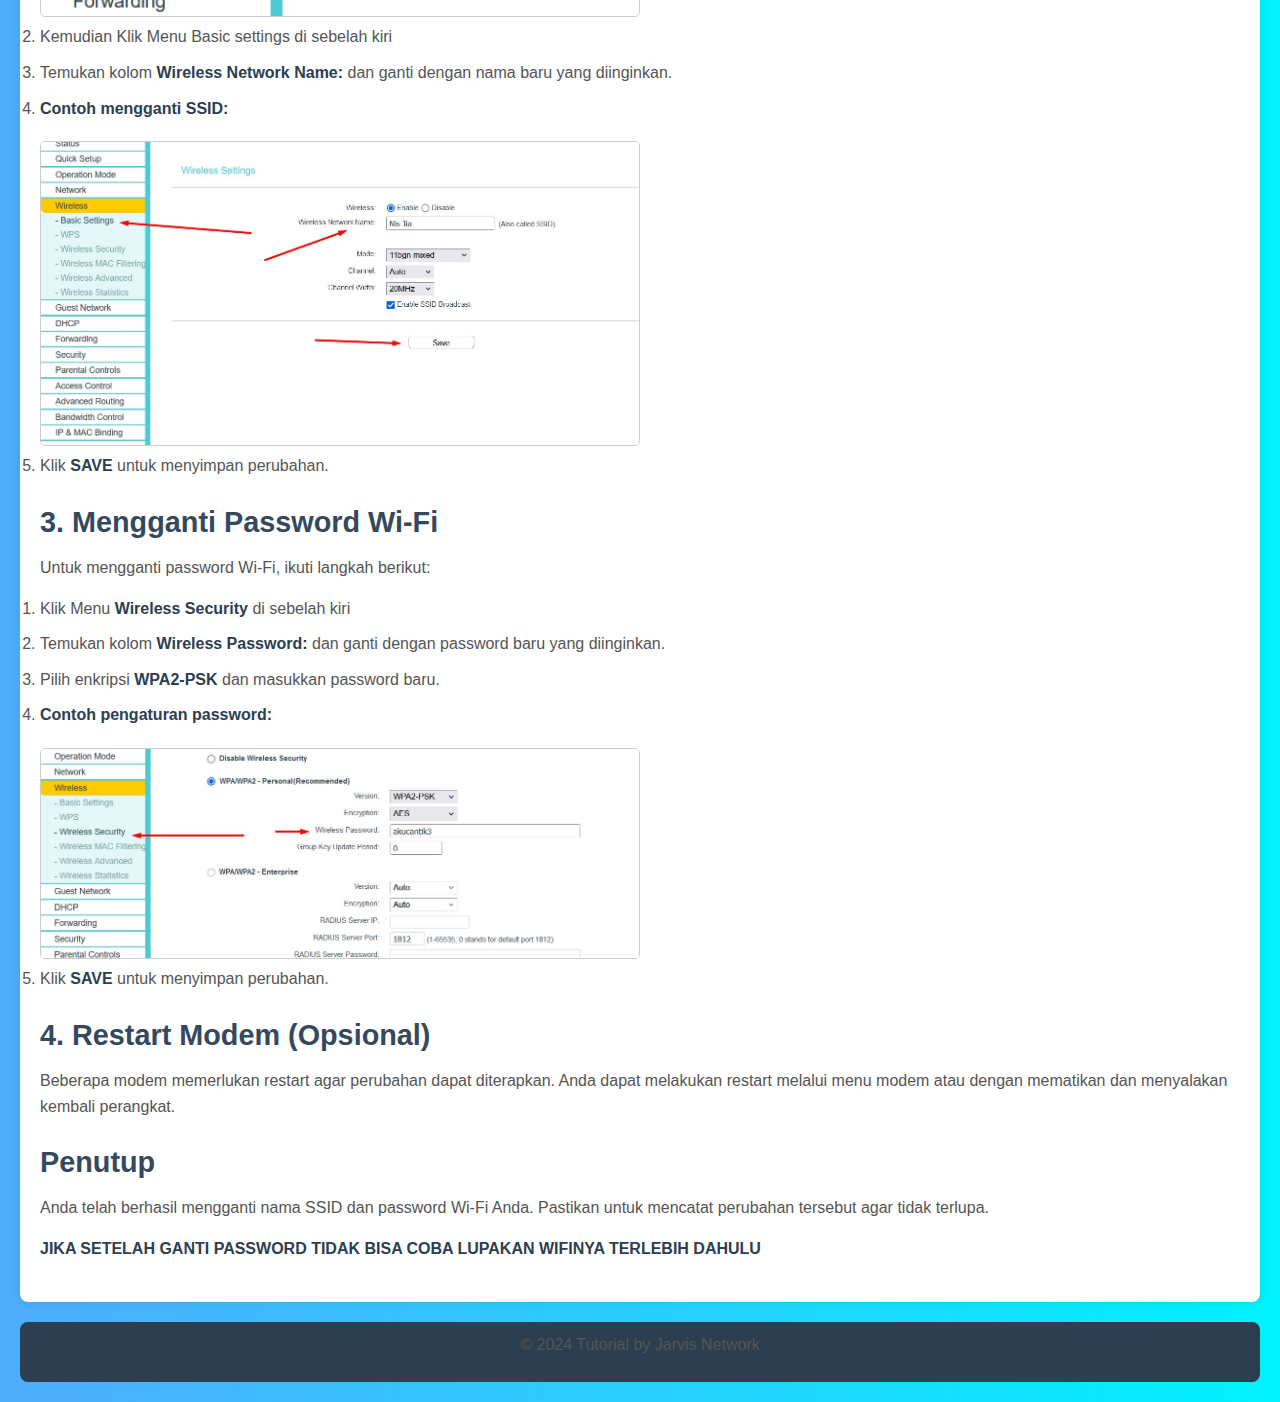
<file: tp-link.html>
<!DOCTYPE html>
<html lang="id">
<head>
    <meta charset="UTF-8">
    <meta name="viewport" content="width=device-width, initial-scale=1.0">
    <meta http-equiv="X-UA-Compatible" content="IE=edge">
    <title>Tutorial Mengganti Password Wi-Fi dan SSID</title>
    <link rel="icon" href="img/jarvis-network.png" />
    <link rel="stylesheet" href="style/isi.css">
</head>
<body>

    <header>
        <h1>Tutorial Mengganti Password Wi-Fi dan SSID</h1>
    </header>

    <section class="content">
        <article>
            <h2>Pendahuluan</h2>
            <p>Mengganti password Wi-Fi dan SSID secara berkala penting untuk menjaga keamanan jaringan Anda. Dalam tutorial ini, Anda akan belajar cara login ke modem, mengubah SSID (nama jaringan Wi-Fi), serta mengganti password Wi-Fi Anda.</p>
        </article>

        <article>
            <h2>1. Login ke Modem/Router</h2>
            <p>Ikuti langkah-langkah berikut untuk login ke modem atau router Anda:</p>
            <ol>
                <li>Buka browser Google Chrome dan ketik <strong>192.168.0.1</strong> di address bar / bagian atas lalu klik <strong>Search / Cari.</strong></li>
                <img src="img/bar-tplink.jpg" alt="Tampilan Login Modem" class="image-step">
                <li><strong>Setelah itu muncul tampilan login modem seperti di bawah ini:</strong></li>
                <img src="img/login-tplink.jpg" alt="Tampilan Login Modem" class="image-step">
                <li>Masukkan pada bagian Password <strong>"admin123"</strong> modem Anda,lalu klik <strong>"Login"</strong>.</li>
            </ol>
        </article>

        <article>
            <h2>2. Mengganti SSID (Nama Wi-Fi)</h2>
            <p>Setelah login, ikuti langkah-langkah ini untuk mengganti nama jaringan Wi-Fi (SSID):</p>
            <ol>
                <li>Buka menu <strong>Wireless</strong> disebelah kiri.</li>
                <img src="img/wireless.jpg" alt="Pengaturan SSID" class="image-step">
                <li>Kemudian Klik Menu Basic settings di sebelah kiri </li>
                <li>Temukan kolom <strong>Wireless Network Name:</strong> dan ganti dengan nama baru yang diinginkan.</li>
                <li><strong>Contoh mengganti SSID:</strong></li>
                <img src="img/wlan-tplink.jpg" alt="Pengaturan SSID" class="image-step">
                <li>Klik <strong>SAVE</strong> untuk menyimpan perubahan.</li>
            </ol>
        </article>

        <article>
            <h2>3. Mengganti Password Wi-Fi</h2>
            <p>Untuk mengganti password Wi-Fi, ikuti langkah berikut:</p>
            <ol>
                <li>Klik Menu <strong>Wireless Security</strong> di sebelah kiri </li>
                <li>Temukan kolom <strong>Wireless Password:</strong> dan ganti dengan password baru yang diinginkan.</li>
                <li>Pilih enkripsi <strong>WPA2-PSK</strong> dan masukkan password baru.</li>
                <li><strong>Contoh pengaturan password:</strong></li>
                <img src="img/password-tplink.jpg" alt="Pengaturan Password" class="image-step">
                <li>Klik <strong>SAVE</strong> untuk menyimpan perubahan.</li>
            </ol>
        </article>

        <article>
            <h2>4. Restart Modem (Opsional)</h2>
            <p>Beberapa modem memerlukan restart agar perubahan dapat diterapkan. Anda dapat melakukan restart melalui menu modem atau dengan mematikan dan menyalakan kembali perangkat.</p>
        </article>

        <article>
            <h2>Penutup</h2>
            <p>Anda telah berhasil mengganti nama SSID dan password Wi-Fi Anda. Pastikan untuk mencatat perubahan tersebut agar tidak terlupa.</p>
            <p><strong>JIKA SETELAH GANTI PASSWORD TIDAK BISA COBA LUPAKAN WIFINYA TERLEBIH DAHULU</strong></p>
        </article>
    </section>

    <footer>
        <p>&copy; 2024 Tutorial by Jarvis Network</p>
    </footer>

</body>
</html>
</file>
<file: style/isi.css>
* {
    margin: 0;
    padding: 0;
    box-sizing: border-box;
}

body {
    font-family: Arial, sans-serif;
    line-height: 1.6;
    background: linear-gradient(to right, #4facfe, #00f2fe);
    padding: 20px;
}

header {
    text-align: center;
    background-color: #2c3e50;
    color: white;
    padding: 10px 0;
    margin-bottom: 20px;
}

h1 {
    font-size: 2.5rem;
}

section.content {
    background-color: white;
    padding: 20px;
    border-radius: 8px;
    box-shadow: 0 0 10px rgba(0, 0, 0, 0.1);
}

article {
    margin-bottom: 20px;
}

h2 {
    font-size: 1.8rem;
    color: #34495e;
    margin-bottom: 10px;
}

p, ol {
    margin-bottom: 15px;
    color: #555;
}

ol li {
    margin-bottom: 10px;
}

strong {
    color: #2c3e50;
}

img.image-step {
    width: 100%;
    max-width: 600px;
    height: auto;
    margin-top: 10px;
    border-radius: 5px;
    border: 1px solid #ccc;
}

footer {
    text-align: center;
    padding: 10px;
    background-color: #2c3e50;
    color: white;
    border-radius: 8px;
    margin-top: 20px;
}

@media (max-width: 768px) {
    h1 {
        font-size: 2rem;
    }

    h2 {
        font-size: 1.5rem;
    }

    section.content {
        padding: 15px;
    }

    img.image-step {
        width: 100%;
    }
}
</file>
